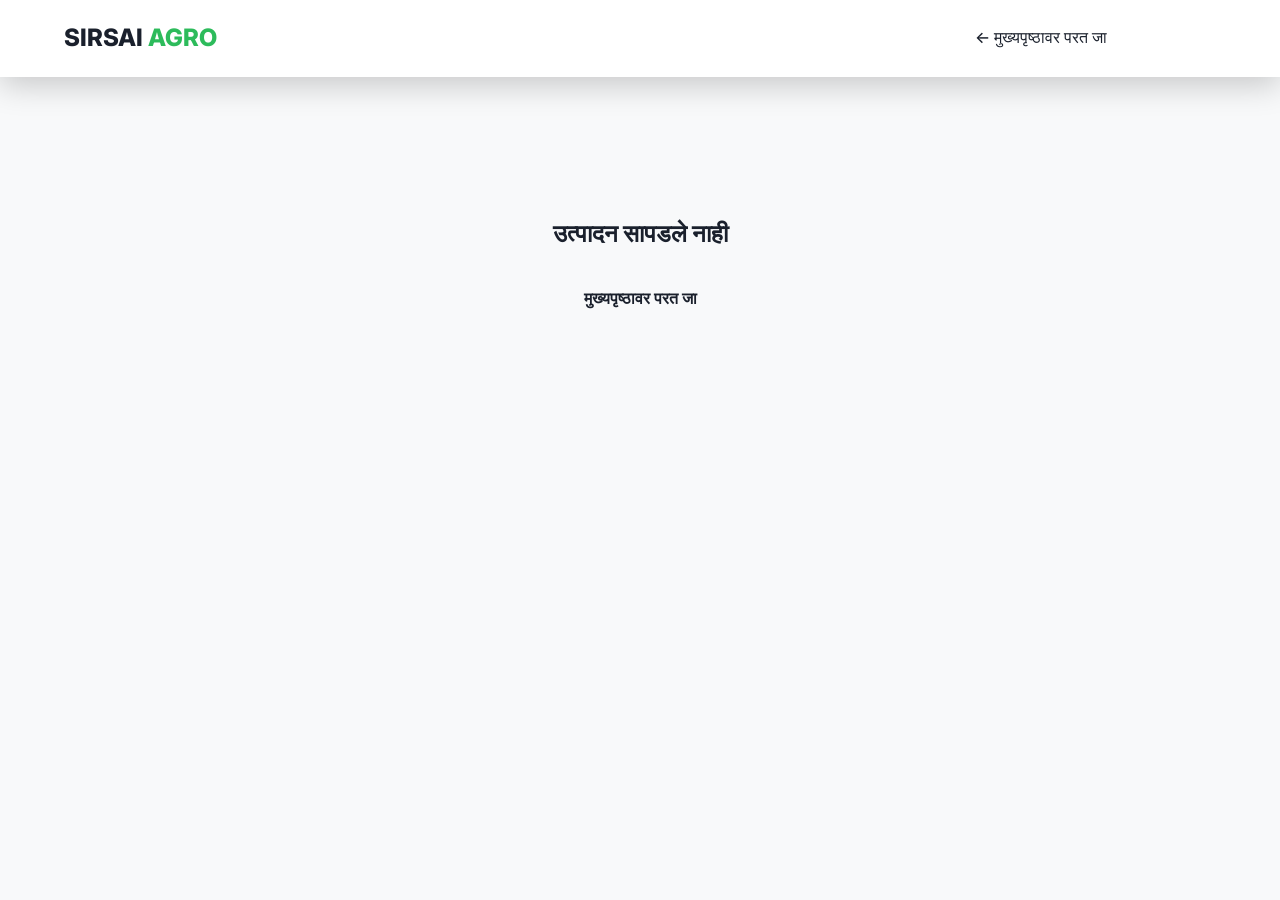
<file: sirsai-agro/product.html>
<!DOCTYPE html>
<html lang="mr">
<head>
    <meta charset="UTF-8">
    <meta name="viewport" content="width=device-width, initial-scale=1.0">
    <title>Sirsai Agro - Premium Product Details</title>
    <link rel="preconnect" href="https://fonts.googleapis.com">
    <link rel="preconnect" href="https://fonts.gstatic.com" crossorigin>
    <link href="https://fonts.googleapis.com/css2?family=Inter:wght@300;400;500;600;700;800&display=swap" rel="stylesheet">
    <link rel="stylesheet" href="css/style.css?v=3">
</head>
<body class="product-page-body">
    <!-- Clean Back Navigation -->
    <header class="site-header product-header scrolled">
        <div class="container header-container">
            <div class="logo">
                <a href="index.html#products">SIRSAI <span class="highlight">AGRO</span></a>
            </div>
            <nav class="nav-links">
                <a href="index.html" data-i18n="pd_back">← मुख्यपृष्ठावर परत जा</a>

                <!-- Language Toggle Button -->
                <button id="lang-toggle-btn" class="lang-toggle" data-active-lang="mr" aria-label="Switch Language">
                    <svg class="lang-icon" width="18" height="18" viewBox="0 0 24 24" fill="none" stroke="currentColor" stroke-width="2" stroke-linecap="round" stroke-linejoin="round">
                        <circle cx="12" cy="12" r="10"/>
                        <line x1="2" y1="12" x2="22" y2="12"/>
                        <path d="M12 2a15.3 15.3 0 014 10 15.3 15.3 0 01-4 10 15.3 15.3 0 01-4-10 15.3 15.3 0 014-10z"/>
                    </svg>
                    <span class="lang-toggle-label" data-i18n="lang_label">EN</span>
                </button>
            </nav>
        </div>
    </header>

    <!-- Product Layout Engine -->
    <main class="product-detail-wrapper section">
        <div class="container">
            <div class="product-detail-grid">
                <!-- Data Bound Image Area -->
                <div class="product-detail-image-container">
                    <img id="pd-image" src="" alt="Product rendering loading..." class="product-hero-image" loading="eager">
                </div>

                <!-- Data Bound Content Area -->
                <div class="product-detail-data">
                    <h1 id="pd-name">Loading...</h1>
                    <div id="pd-price" class="price-tag">--</div>
                    
                    <p id="pd-desc" class="intro-desc">Loading description...</p>
                    
                    <div class="specs-box">
                        <h3 data-i18n="pd_benefits_title">शेतकऱ्यांसाठी मुख्य फायदे</h3>
                        <ul id="pd-benefits" class="feature-list"></ul>
                    </div>

                    <div class="specs-box alt-bg">
                        <h3 data-i18n="pd_uses_title">सर्वोत्तम उपयोग</h3>
                        <ul id="pd-uses" class="usage-list"></ul>
                    </div>

                    <div class="cta-actions">
                        <a id="pd-wa" href="#" target="_blank" class="btn btn-primary btn-full whatsapp-cta" data-i18n="pd_wa_btn">WhatsApp वर संपर्क करा</a>
                    </div>
                </div>
            </div>
        </div>
    </main>

    <!-- i18n Scripts -->
    <script src="js/translations.js"></script>
    <script src="js/i18n.js"></script>

    <!-- Dynamic Injection Engine -->
    <script src="js/products-data.js"></script>
    <script>
        document.addEventListener('DOMContentLoaded', () => {
            const params = new URLSearchParams(window.location.search);
            const productId = params.get('id');

            // Find match
            if (productId && productsDb[productId]) {
                const pd = productsDb[productId];
                
                // Bind scalars
                document.getElementById('pd-name').textContent = pd.name;
                document.getElementById('pd-price').textContent = pd.price + ' per piece';
                document.getElementById('pd-desc').textContent = pd.desc;
                
                // Bind Image with fallback
                const detailImg = document.getElementById('pd-image');
                detailImg.src = pd.image;
                detailImg.onerror = function() {
                    this.src = 'assets/product.png';
                };

                // Bind Benefits Array
                const bList = document.getElementById('pd-benefits');
                pd.benefits.forEach(txt => {
                    const li = document.createElement('li');
                    li.textContent = txt;
                    bList.appendChild(li);
                });

                // Bind Uses Array
                const uList = document.getElementById('pd-uses');
                pd.uses.forEach(txt => {
                    const li = document.createElement('li');
                    li.textContent = txt;
                    uList.appendChild(li);
                });

                // Bind dynamic WhatsApp CTA string encoding
                const msg = encodeURIComponent(`Hello Sirsai Agro, I am extremely interested in your [${pd.name}] priced at ${pd.price}/piece. Please let me know the minimum order quantity and delivery timelines to my location.`);
                document.getElementById('pd-wa').href = `https://wa.me/919579775810?text=${msg}`;

                // Document Meta title adjustment
                document.title = pd.name + " - Sirsai Agro Enterprises";
            } else {
                // Failsafe
                const lang = window.sirsaiI18n ? window.sirsaiI18n.getCurrentLang() : 'mr';
                const t = translations[lang];
                document.querySelector('.product-detail-wrapper').innerHTML = 
                    `<div style='text-align:center; padding:100px 0;'><h2>${t.pd_not_found}</h2><br><a class='btn' href='index.html'>${t.pd_return_home}</a></div>`;
            }
        });
    </script>
</body>
</html>
</file>
<file: sirsai-agro/css/style.css>
/* ==========================================================================
   CSS Variables & Tokens
   ========================================================================== */
   :root {
    /* Colors */
    --clr-primary: #1F8A43; /* Deep agricultural green */
    --clr-primary-light: #2DBB5B;
    --clr-primary-dark: #12592A;
    --clr-secondary: #D4E157; /* Light earthy yellow-green */
    --clr-accent: #25D366; /* WhatsApp green */
    
    --clr-text-main: #1A202C;
    --clr-text-muted: #4A5568;
    --clr-black: #000000;
    --clr-white: #FFFFFF;
    --clr-bg-body: #F7FAFC;
    --clr-bg-light: #EDF2F7;
    
    /* Typography */
    --font-main: 'Inter', sans-serif;
    
    /* Box shadows */
    --shadow-sm: 0 1px 2px 0 rgba(0, 0, 0, 0.05);
    --shadow-md: 0 4px 6px -1px rgba(0, 0, 0, 0.1), 0 2px 4px -1px rgba(0, 0, 0, 0.06);
    --shadow-lg: 0 10px 15px -3px rgba(0, 0, 0, 0.1), 0 4px 6px -2px rgba(0, 0, 0, 0.05);
    
    /* Border Radius */
    --radius-md: 8px;
    --radius-lg: 12px;
    
    /* Transitions */
    --transition: background-color 0.3s cubic-bezier(0.4, 0, 0.2, 1), color 0.3s cubic-bezier(0.4, 0, 0.2, 1), transform 0.3s cubic-bezier(0.4, 0, 0.2, 1), box-shadow 0.3s cubic-bezier(0.4, 0, 0.2, 1), opacity 0.3s cubic-bezier(0.4, 0, 0.2, 1), border-color 0.3s cubic-bezier(0.4, 0, 0.2, 1);
}

/* ==========================================================================
   Base Reset
   ========================================================================== */
* {
    margin: 0;
    padding: 0;
    box-sizing: border-box;
}

html {
    scroll-behavior: smooth;
    scroll-padding-top: 80px;
}

body {
    font-family: var(--font-main);
    color: var(--clr-text-main);
    background-color: var(--clr-bg-body);
    line-height: 1.6;
    overflow-x: hidden;
}

h1, h2, h3, h4, h5, h6 {
    line-height: 1.2;
    font-weight: 700;
    color: var(--clr-text-main);
}

a {
    text-decoration: none;
    color: inherit;
    transition: var(--transition);
}

img {
    max-width: 100%;
    height: auto;
    display: block;
}

/* ==========================================================================
   Layout & Utilities
   ========================================================================== */
.container {
    width: 100%;
    max-width: 1200px;
    margin: 0 auto;
    padding: 0 1.5rem;
}

.section {
    padding: 5rem 0;
}

.grid {
    display: grid;
    gap: 2rem;
}

.bg-light {
    background-color: var(--clr-bg-light);
}

.center {
    text-align: center;
}

.section-title {
    font-size: 2.25rem;
    margin-bottom: 1rem;
}

.section-title span {
    color: var(--clr-primary);
}

.section-header {
    margin-bottom: 3.5rem;
    max-width: 700px;
    margin-left: auto;
    margin-right: auto;
}

.section-header p {
    color: var(--clr-text-muted);
    font-size: 1.125rem;
}

/* ==========================================================================
   Buttons
   ========================================================================== */
.btn {
    display: inline-flex;
    align-items: center;
    justify-content: center;
    padding: 0.75rem 1.5rem;
    font-weight: 600;
    border-radius: var(--radius-md);
    cursor: pointer;
    border: none;
    gap: 0.5rem;
}

.btn-primary {
    background-color: var(--clr-primary);
    color: var(--clr-white);
}

.btn-primary:hover {
    background-color: var(--clr-primary-dark);
    transform: translateY(-2px);
    box-shadow: var(--shadow-md);
}

.btn-whatsapp {
    background-color: var(--clr-accent);
    color: var(--clr-white);
}

.btn-whatsapp:hover {
    background-color: #1EBE55;
    transform: translateY(-2px);
    box-shadow: var(--shadow-md);
}

.btn-outline {
    background-color: transparent;
    color: var(--clr-primary);
    border: 2px solid var(--clr-primary);
}

.btn-outline:hover {
    background-color: var(--clr-primary);
    color: var(--clr-white);
}

.btn-large {
    padding: 1rem 2rem;
    font-size: 1.125rem;
}

.btn-full {
    width: 100%;
}

.btn:active {
    transform: translateY(0) scale(0.98);
    box-shadow: none;
}

/* ==========================================================================
   Header Navigation
   ========================================================================== */
.site-header {
    position: fixed;
    top: 0;
    left: 0;
    width: 100%;
    background-color: transparent;
    padding: 1.5rem 0;
    z-index: 1000;
    transition: background-color 0.4s ease, box-shadow 0.4s ease, padding 0.4s ease, backdrop-filter 0.4s ease;
    will-change: background-color, box-shadow, padding, backdrop-filter;
}

.site-header.scrolled {
    background-color: rgba(0, 0, 0, 0.3);
    backdrop-filter: blur(10px);
    -webkit-backdrop-filter: blur(10px);
    border-bottom: 1px solid rgba(255, 255, 255, 0.1);
    padding: 1rem 0;
    box-shadow: 0 8px 32px rgba(0, 0, 0, 0.2);
}

.site-header.scrolled .logo a {
    color: var(--clr-white);
}

.site-header.scrolled .nav-links a:not(.btn) {
    color: var(--clr-white);
}

.header-container {
    display: flex;
    justify-content: space-between;
    align-items: center;
}

.logo a {
    font-size: 1.5rem;
    font-weight: 800;
    color: var(--clr-white); /* Start white on hero */
}

.logo .highlight {
    color: var(--clr-primary-light);
}

.site-header.scrolled .logo .highlight {
    color: var(--clr-primary-light);
}

.nav-links {
    display: flex;
    align-items: center;
    gap: 2rem;
}

.nav-links a:not(.btn) {
    font-weight: 500;
    color: var(--clr-white); /* Start white on hero */
}

.nav-links a:not(.btn):hover {
    color: var(--clr-primary-light);
}

.mobile-menu-btn {
    display: none;
    background: none;
    border: none;
    cursor: pointer;
    flex-direction: column;
    gap: 6px;
    z-index: 1001;
}

.mobile-menu-btn span {
    display: block;
    width: 25px;
    height: 3px;
    background-color: var(--clr-white);
    transition: var(--transition);
}

.site-header.scrolled .mobile-menu-btn span {
    background-color: var(--clr-white);
}

/* ==========================================================================
   Hero Section
   ========================================================================== */
.hero {
    position: relative;
    min-height: 100vh;
    display: flex;
    align-items: center;
    background-image: url('../assets/hero_bg.png');
    background-size: cover;
    background-position: center;
    color: var(--clr-white);
    padding-top: 5rem;
}

.hero-overlay {
    position: absolute;
    inset: 0;
    background: linear-gradient(to right, rgba(0, 0, 0, 0.8) 0%, rgba(0, 0, 0, 0.4) 100%);
    z-index: 1;
}

.hero-content {
    position: relative;
    z-index: 2;
    max-width: 800px;
}

.hero .badge {
    display: inline-block;
    padding: 0.5rem 1rem;
    background-color: rgba(255, 255, 255, 0.1);
    backdrop-filter: blur(5px);
    border: 1px solid rgba(255, 255, 255, 0.2);
    border-radius: 20px;
    font-size: 0.875rem;
    text-transform: uppercase;
    letter-spacing: 1px;
    margin-bottom: 1.5rem;
}

.hero h1 {
    font-size: clamp(2.5rem, 5vw, 4.5rem);
    margin-bottom: 1.5rem;
    color: var(--clr-white);
    line-height: 1.1;
}

.hero p {
    font-size: clamp(1.125rem, 2vw, 1.25rem);
    margin-bottom: 2.5rem;
    opacity: 0.9;
    max-width: 600px;
}

.hero-actions {
    display: flex;
    flex-wrap: wrap;
    gap: 1rem;
}

/* ==========================================================================
   About Section
   ========================================================================== */
.about-grid {
    grid-template-columns: 1fr 1fr;
    align-items: center;
}

.about-content p {
    color: var(--clr-text-muted);
    margin-bottom: 1.5rem;
    font-size: 1.125rem;
}

.about-list {
    list-style: none;
    margin-top: 2rem;
}

.about-list li {
    font-weight: 600;
    font-size: 1.125rem;
    margin-bottom: 1rem;
    display: flex;
    align-items: center;
    color: var(--clr-primary-dark);
}

.about-image img {
    border-radius: var(--radius-lg);
    box-shadow: var(--shadow-lg);
}

/* ==========================================================================
   Products Section
   ========================================================================== */
.product-grid {
    grid-template-columns: repeat(auto-fit, minmax(280px, 1fr));
}

.product-card {
    background-color: var(--clr-white);
    border-radius: var(--radius-lg);
    overflow: hidden;
    box-shadow: var(--shadow-md);
    transition: var(--transition);
    border: 1px solid rgba(0,0,0,0.05);
    will-change: transform, box-shadow;
}

.product-card:hover {
    transform: translateY(-5px);
    box-shadow: var(--shadow-lg);
}

.product-img-wrapper {
    height: 250px;
    overflow: hidden;
    background-color: #f0f0f0;
}

.product-img {
    width: 100%;
    height: 100%;
    object-fit: cover;
    transition: transform 0.5s cubic-bezier(0.4, 0, 0.2, 1);
    will-change: transform;
}

.product-card:hover .product-img {
    transform: scale(1.05);
}

.product-info {
    padding: 1.5rem;
}

.product-info h3 {
    font-size: 1.5rem;
    margin-bottom: 0.5rem;
}

.product-material {
    font-size: 0.875rem;
    font-weight: 600;
    color: var(--clr-primary);
    margin-bottom: 1rem;
}

.product-desc {
    color: var(--clr-text-muted);
    margin-bottom: 1.5rem;
    font-size: 0.95rem;
}

/* ==========================================================================
   Features Section
   ========================================================================== */
.feature-grid {
    grid-template-columns: repeat(auto-fit, minmax(300px, 1fr));
    gap: 3rem;
    text-align: center;
}

.feature-card {
    padding: 2rem;
    background-color: var(--clr-white);
    border-radius: var(--radius-lg);
    box-shadow: var(--shadow-md);
}

.feature-icon {
    font-size: 3rem;
    margin-bottom: 1.5rem;
}

.feature-card h3 {
    margin-bottom: 1rem;
}

.feature-card p {
    color: var(--clr-text-muted);
}

/* ==========================================================================
   Contact Section
   ========================================================================== */
.contact-grid {
    grid-template-columns: 1fr 1fr;
    gap: 4rem;
}

.contact-info-wrapper p {
    color: var(--clr-text-muted);
    margin-bottom: 2rem;
}

.contact-details {
    display: flex;
    flex-direction: column;
    gap: 1.5rem;
}

.contact-item {
    display: flex;
    gap: 1rem;
    align-items: flex-start;
}

.contact-item .icon {
    font-size: 1.5rem;
    background-color: var(--clr-bg-light);
    width: 50px;
    height: 50px;
    display: flex;
    align-items: center;
    justify-content: center;
    border-radius: 50%;
}

.contact-item h4 {
    margin-bottom: 0.25rem;
}

.contact-item p {
    margin-bottom: 0;
}

.contact-item a {
    color: var(--clr-primary);
    font-weight: 500;
}

.contact-item a:hover {
    text-decoration: underline;
}

/* Form */
.contact-form {
    background-color: var(--clr-white);
    padding: 2.5rem;
    border-radius: var(--radius-lg);
    box-shadow: var(--shadow-lg);
}

.form-group {
    margin-bottom: 1.5rem;
}

.form-group label {
    display: block;
    font-weight: 500;
    margin-bottom: 0.5rem;
    color: var(--clr-text-main);
}

.form-group input,
.form-group select,
.form-group textarea {
    width: 100%;
    padding: 0.875rem 1rem;
    border: 1px solid #E2E8F0;
    border-radius: var(--radius-md);
    font-family: inherit;
    font-size: 1rem;
    transition: var(--transition);
}

.form-group input:focus,
.form-group select:focus,
.form-group textarea:focus {
    outline: none;
    border-color: var(--clr-primary);
    box-shadow: 0 0 0 3px rgba(31, 138, 67, 0.1);
}

/* ==========================================================================
   Footer
   ========================================================================== */
.site-footer {
    background-color: var(--clr-black);
    color: var(--clr-white);
    padding-top: 4rem;
}

.footer-content {
    display: flex;
    flex-wrap: wrap;
    justify-content: space-between;
    gap: 2rem;
    margin-bottom: 3rem;
}

.footer-brand p {
    color: #A0AEC0;
    margin-top: 1rem;
    max-width: 300px;
}

.footer-links h4 {
    color: var(--clr-white);
    margin-bottom: 1.5rem;
}

.footer-links {
    display: flex;
    flex-direction: column;
    gap: 0.75rem;
}

.footer-links a {
    color: #A0AEC0;
}

.footer-links a:hover {
    color: var(--clr-primary-light);
}

.footer-bottom {
    border-top: 1px solid rgba(255, 255, 255, 0.1);
    padding: 1.5rem 0;
    text-align: center;
    color: #A0AEC0;
    font-size: 0.875rem;
}

/* ==========================================================================
   Responsive Queries
   ========================================================================== */
@media (max-width: 900px) {
    .about-grid, .contact-grid {
        grid-template-columns: 1fr;
    }
    
    .contact-form-wrapper {
        margin-top: 2rem;
    }
}

@media (max-width: 768px) {
    .mobile-menu-btn {
        display: flex;
    }
    
    .nav-links {
        position: fixed;
        top: 0;
        right: 0;
        width: 80%;
        height: 100vh;
        background-color: var(--clr-white);
        flex-direction: column;
        justify-content: center;
        transform: translateX(100%);
        transition: transform 0.4s cubic-bezier(0.4, 0, 0.2, 1);
        box-shadow: -10px 0 30px rgba(0,0,0,0.1);
        will-change: transform;
    }
    
    .nav-links.active {
        transform: translateX(0);
    }
    
    .nav-links a:not(.btn) {
        color: var(--clr-text-main);
        font-size: 1.25rem;
    }
    
    .site-header {
        background-color: rgba(255, 255, 255, 0.95);
        padding: 1rem 0;
    }
    
    .logo a {
        color: var(--clr-text-main);
    }
    .logo .highlight {
        color: var(--clr-primary);
    }
    .mobile-menu-btn span {
        background-color: var(--clr-text-main);
    }
}

@media (max-width: 480px) {
    .hero-actions {
        flex-direction: column;
    }
    
    .product-grid {
        grid-template-columns: 1fr;
    }
}

/* ==========================================================================
   NEW HERO 3D SCROLL SEQUENCE
   ========================================================================== */
.hero-sequence-container {
    position: relative;
    height: 300vh;
    width: 100%;
}
.hero-sticky {
    position: sticky;
    top: 0;
    height: 100vh;
    width: 100%;
    overflow: hidden;
    display: flex;
    align-items: center;
    background-color: #000;
}
#hero-canvas {
    position: absolute;
    top: 0;
    left: 0;
    width: 100%;
    height: 100%;
    object-fit: cover;
    z-index: 0;
}
.hero-sequence-container .hero-content {
    padding-top: 6rem;
}
.hero-sequence-container .badge {
    display: inline-block;
    padding: 0.5rem 1rem;
    background-color: rgba(255, 255, 255, 0.1);
    backdrop-filter: blur(5px);
    border: 1px solid rgba(255, 255, 255, 0.2);
    border-radius: 20px;
    font-size: 0.875rem;
    text-transform: uppercase;
    letter-spacing: 1px;
    margin-bottom: 1.5rem;
    color: var(--clr-white);
}

.hero-sequence-container h1 {
    font-size: clamp(2.5rem, 5vw, 4.5rem);
    margin-bottom: 1.5rem;
    color: var(--clr-white);
    line-height: 1.1;
}

.hero-sequence-container p {
    font-size: clamp(1.125rem, 2vw, 1.25rem);
    margin-bottom: 2.5rem;
    opacity: 0.9;
    max-width: 600px;
    color: var(--clr-white);
}

/* ==========================================================================
   NEW CONTACT COMPACT & CARDS
   ========================================================================== */
.contact-cards .stylized {
    display: grid;
    gap: 1rem;
}
.contact-card {
    display: flex;
    align-items: center;
    gap: 1.5rem;
    padding: 1.5rem;
    background-color: white;
    border-radius: var(--radius-lg);
    box-shadow: var(--shadow-sm);
    transition: transform 0.3s ease, box-shadow 0.3s ease;
    border-left: 4px solid transparent;
}
.contact-card:hover {
    transform: translateX(5px);
    box-shadow: var(--shadow-md);
    border-left: 4px solid var(--clr-primary);
}
.contact-card .icon {
    font-size: 2rem;
    background: var(--clr-bg-light);
    padding: 1rem;
    border-radius: 50%;
}
.contact-card-content h4 { margin-bottom: 0.25rem; font-size: 1.1rem; }
.contact-card-content p { margin: 0; color: var(--clr-text-muted); font-size: 0.95rem; }
.tel-link { font-weight: bold; color: var(--clr-primary) !important; }

.product-showcase-compact {
    background-color: white;
    padding: 2rem;
    border-radius: var(--radius-lg);
    box-shadow: var(--shadow-lg);
}
.compact-title { margin-bottom: 1.5rem; font-size: 1.5rem; color: var(--clr-text-main); border-bottom: 2px solid var(--clr-bg-light); padding-bottom: 0.5rem; }
.compact-grid { display: flex; flex-direction: column; gap: 1rem; }
.compact-item {
    display: flex; align-items: center; gap: 1rem; padding: 1rem; border: 1px solid #E2E8F0; border-radius: var(--radius-md); transition: var(--transition);
}
.compact-item:hover { border-color: var(--clr-primary); box-shadow: var(--shadow-sm); transform: translateY(-2px); }
.compact-item img { width: 60px; height: 60px; border-radius: var(--radius-sm); object-fit: cover; }
.compact-info h4 { margin: 0 0 0.25rem 0; font-size: 1.1rem; }
.compact-info span { font-size: 0.85rem; color: var(--clr-text-muted); }
.btn-icon {
    margin-left: auto; background: var(--clr-accent); color: white; width: 40px; height: 40px; display: flex; align-items: center; justify-content: center; border-radius: 50%; text-decoration: none; font-size: 1.2rem; transition: transform 0.2s;
}
.btn-icon:hover { transform: scale(1.1); box-shadow: var(--shadow-md); }

/* ==========================================================================
   GALLERY LIGHTBOX & GRID
   ========================================================================== */
.gallery-grid {
    display: grid;
    grid-template-columns: repeat(3, 1fr);
    gap: 1.5rem;
}
.gallery-item {
    position: relative;
    border-radius: var(--radius-lg);
    overflow: hidden;
    cursor: pointer;
    box-shadow: var(--shadow-sm);
    aspect-ratio: 4/3;
}
.gallery-item img {
    width: 100%;
    height: 100%;
    object-fit: cover;
    transition: transform 0.5s ease;
}
.gallery-overlay {
    position: absolute; inset: 0; background: rgba(31, 138, 67, 0.7); display: flex; align-items: center; justify-content: center; opacity: 0; transition: opacity 0.3s ease;
}
.gallery-overlay span {
    color: white; font-weight: bold; border: 2px solid white; padding: 0.5rem 1.5rem; border-radius: 30px; transform: translateY(20px); transition: transform 0.3s ease;
}
.gallery-item:hover img { transform: scale(1.1); }
.gallery-item:hover .gallery-overlay { opacity: 1; }
.gallery-item:hover .gallery-overlay span { transform: translateY(0); }

/* Lightbox Modal */
.lightbox-overlay {
    position: fixed; inset: 0; background: rgba(0, 0, 0, 0.95); z-index: 9999; display: flex; align-items: center; justify-content: center; opacity: 0; pointer-events: none; transition: opacity 0.3s ease;
}
.lightbox-overlay.active { opacity: 1; pointer-events: all; }
.lightbox-close {
    position: absolute; top: 20px; right: 30px; color: white; font-size: 3rem; cursor: pointer; transition: color 0.2s;
}
.lightbox-close:hover { color: var(--clr-primary-light); }
.lightbox-content { text-align: center; max-width: 90%; }
.lightbox-img { max-height: 80vh; max-width: 100%; border-radius: var(--radius-md); box-shadow: 0 10px 30px rgba(0,0,0,0.5); }
.lightbox-caption { color: white; margin-top: 1rem; font-size: 1.5rem; font-weight: 400; }

@media (max-width: 900px) {
    .contact-grid { grid-template-columns: 1fr; }
    .gallery-grid { grid-template-columns: repeat(2, 1fr); }
}
@media (max-width: 600px) {
    .gallery-grid { grid-template-columns: 1fr; }
}

/* ==========================================================================
   Product Gallery & Detail Engine Additions
   ========================================================================== */

/* Product Grid Enhancements */
.product-card {
    display: block;
    position: relative;
    transition: transform 0.3s ease, box-shadow 0.3s ease;
    overflow: hidden;
    background: white;
    border-radius: var(--radius-md);
    box-shadow: 0 5px 15px rgba(0,0,0,0.05);
}
.product-card:hover {
    transform: scale(1.02);
    box-shadow: 0 15px 35px rgba(0,0,0,0.1);
}
.product-badge {
    position: absolute;
    top: 15px; left: 15px;
    background: var(--clr-primary);
    color: white; font-weight: 700;
    font-size: 0.8rem; padding: 4px 10px;
    border-radius: 20px; z-index: 10;
    box-shadow: 0 4px 10px rgba(31, 138, 67, 0.4);
}
.product-badge.accent { background: #ff9800; box-shadow: 0 4px 10px rgba(255, 152, 0, 0.4); }

/* Product Detail System */
.product-page-body { background: #f8f9fa; }
.product-header { background: rgba(255,255,255,0.95) !important; box-shadow: 0 2px 10px rgba(0,0,0,0.05); }
.product-header .logo a, .product-header .nav-links a { color: var(--clr-text-main) !important; }
.product-detail-wrapper { padding-top: 120px; min-height: 100vh; }
.product-detail-grid {
    display: grid;
    grid-template-columns: 1fr 1fr;
    gap: 4rem; background: white; padding: 3rem;
    border-radius: var(--radius-lg); box-shadow: 0 10px 40px rgba(0,0,0,0.03);
}
.product-detail-image-container { position: sticky; top: 120px; text-align: center; }
.product-hero-image {
    width: 100%; max-width: 500px;
    border-radius: var(--radius-md); box-shadow: 0 10px 25px rgba(0,0,0,0.08);
}
.product-detail-data h1 { font-size: 2.5rem; color: var(--clr-text-main); margin-bottom: 1rem; }
.price-tag { font-size: 2rem; color: var(--clr-primary); font-weight: 800; margin-bottom: 2rem; }
.intro-desc { font-size: 1.1rem; line-height: 1.8; margin-bottom: 2rem; color: #555; }

.specs-box { background: #f8f9fa; padding: 2rem; border-radius: var(--radius-md); margin-bottom: 2rem; border-left: 4px solid var(--clr-primary); }
.specs-box.alt-bg { background: #fff; border: 1px solid #eee; border-left: 4px solid var(--clr-secondary); }
.specs-box h3 { margin-bottom: 1rem; font-size: 1.3rem; }
.feature-list, .usage-list { padding-left: 1.5rem; }
.feature-list li, .usage-list li { margin-bottom: 0.8rem; font-size: 1.1rem; line-height: 1.5; color: var(--clr-text-light); }

.cta-actions { margin-top: 3rem; }
.whatsapp-cta { font-size: 1.2rem; padding: 1.2rem; display: block; text-align: center; }

@media (max-width: 900px) {
    .product-detail-grid { grid-template-columns: 1fr; gap: 2rem; padding: 1.5rem; }
    .product-detail-image-container { position: relative; top: 0; }
}

/* Product Image Dynamic Sizing & Interaction */
.product-img-wrapper {
    width: 100%;
    aspect-ratio: 4 / 3;
    overflow: hidden;
    position: relative;
    background: #f0f0f0;
}
.product-img {
    width: 100%;
    height: 100%;
    object-fit: cover;
    display: block;
    transition: transform 0.5s cubic-bezier(0.2, 0.8, 0.2, 1);
}
.product-card:hover .product-img {
    transform: scale(1.04); /* Subtle visual indication */
}

/* Compact Variants Visual State Refinements */
.compact-item {
    display: flex;
    align-items: center;
    justify-content: space-between;
    gap: 1rem;
    padding: 1rem;
    border-radius: var(--radius-sm);
    background: white;
    color: inherit;
    transition: transform 0.3s ease, box-shadow 0.3s ease;
    box-shadow: 0 4px 15px rgba(0,0,0,0.04);
    overflow: hidden;
    position: relative;
}
.compact-item:hover {
    box-shadow: 0 8px 25px rgba(0,0,0,0.08);    
}
.compact-item img {
    width: 65px;
    height: 65px;
    object-fit: cover;
    border-radius: 8px;
    background: #f0f0f0;
}

.compact-info {
    flex: 1;
}

.whatsapp-cta-sm {
    display: inline-block;
    background: #25d366;
    color: white;
    padding: 0.6rem 1rem;
    border-radius: 20px;
    font-weight: 600;
    text-decoration: none;
    font-size: 0.85rem;
    transition: background 0.3s ease, transform 0.2s ease, box-shadow 0.2s ease;
}
.whatsapp-cta-sm:hover {
    background: #1ebe5d;
    color: white;
    transform: translateY(-2px);
    box-shadow: 0 4px 12px rgba(37, 211, 102, 0.3);
}

/* ==========================================================================
   GLOBAL MOBILE-FIRST RESPONSIVE OVERRIDES
   ========================================================================== */

/* 1. Touch Targets Constraint */
.btn, .whatsapp-cta-sm, .nav-links a {
    min-height: 44px; /* Apple Human Interface standards */
    display: inline-flex;
    align-items: center;
    justify-content: center;
}

@media (max-width: 900px) {
    /* 2. Hamburger & Nav System */
    .mobile-menu-btn {
        display: flex; /* Activate toggle */
    }
    
    .nav-links {
        position: fixed;
        top: 0;
        right: -100%;
        width: 80%;
        max-width: 350px;
        height: 100vh;
        background: rgba(15, 23, 42, 0.98);
        backdrop-filter: blur(15px);
        flex-direction: column;
        justify-content: center;
        padding: 4rem 2rem;
        transition: right 0.4s cubic-bezier(0.4, 0, 0.2, 1);
        box-shadow: -10px 0 30px rgba(0,0,0,0.5);
    }
    .nav-links.active {
        right: 0;
    }
    .nav-links a:not(.btn) {
        font-size: 1.5rem;
        padding: 1rem 0;
        border-bottom: 1px solid rgba(255,255,255,0.1);
        width: 100%;
    }
    
    /* Hamburger Animation Setup */
    .mobile-menu-btn[aria-expanded="true"] span:nth-child(1) {
        transform: translateY(9px) rotate(45deg);
    }
    .mobile-menu-btn[aria-expanded="true"] span:nth-child(2) {
        opacity: 0;
    }
    .mobile-menu-btn[aria-expanded="true"] span:nth-child(3) {
        transform: translateY(-9px) rotate(-45deg);
    }

    /* 3. Hero Tweaks */
    .hero-content h1 {
        font-size: 2.8rem; /* readable clamp */
    }
    .hero-actions {
        display: flex;
        flex-direction: column;
        gap: 1rem;
    }
    .hero-actions .btn {
        width: 100%;
    }
    
    /* 4. Layout Stacking */
    .grid, .feature-grid, .product-grid, .contact-grid, .product-detail-grid {
        grid-template-columns: 1fr !important;
        gap: 2rem;
    }
    
    /* 5. Product Image Failsafes */
    img, video, canvas {
        max-width: 100%;
        height: auto;
    }
    .product-img {
        height: 100%; /* Restore fit bounds */
    }
}

@media (max-width: 600px) {
    /* Extreme Phone Tightening */
    h2.section-title {
        font-size: 2rem;
    }
    .section {
        padding: 4rem 0;
    }
    .hero-content h1 {
        font-size: 2.2rem;
    }
    .compact-item {
        flex-direction: column;
        text-align: center;
    }
}

/* ==========================================================================
   Language Toggle Button
   ========================================================================== */
.lang-toggle {
    display: inline-flex;
    align-items: center;
    gap: 0.4rem;
    padding: 0.45rem 1rem;
    background: rgba(255, 255, 255, 0.12);
    backdrop-filter: blur(8px);
    -webkit-backdrop-filter: blur(8px);
    border: 1.5px solid rgba(255, 255, 255, 0.25);
    border-radius: 50px;
    color: var(--clr-white);
    font-family: var(--font-main);
    font-weight: 600;
    font-size: 0.85rem;
    cursor: pointer;
    transition: background 0.3s ease, border-color 0.3s ease, transform 0.2s ease, box-shadow 0.3s ease;
    white-space: nowrap;
    min-height: 38px;
}

.lang-toggle:hover {
    background: rgba(255, 255, 255, 0.22);
    border-color: rgba(255, 255, 255, 0.45);
    transform: translateY(-1px);
    box-shadow: 0 4px 12px rgba(0, 0, 0, 0.15);
}

.lang-toggle:active {
    transform: translateY(0) scale(0.97);
}

.lang-toggle .lang-icon {
    flex-shrink: 0;
    opacity: 0.9;
}

.lang-toggle-label {
    letter-spacing: 0.5px;
}

/* Scrolled state - darker pill */
.site-header.scrolled .lang-toggle {
    background: rgba(255, 255, 255, 0.1);
    border-color: rgba(255, 255, 255, 0.2);
    color: var(--clr-white);
}

.site-header.scrolled .lang-toggle:hover {
    background: rgba(255, 255, 255, 0.2);
    border-color: rgba(255, 255, 255, 0.4);
}

/* Product page header */
.product-header .lang-toggle {
    background: rgba(0, 0, 0, 0.06);
    border-color: rgba(0, 0, 0, 0.12);
    color: var(--clr-text-main);
}

.product-header .lang-toggle:hover {
    background: rgba(0, 0, 0, 0.1);
    border-color: var(--clr-primary);
    color: var(--clr-primary);
}

/* Mobile responsive */
@media (max-width: 900px) {
    .lang-toggle {
        background: rgba(255, 255, 255, 0.1);
        border-color: rgba(255, 255, 255, 0.2);
        color: var(--clr-white);
        align-self: center;
        margin-top: 1rem;
    }

    .lang-toggle:hover {
        background: rgba(255, 255, 255, 0.2);
    }
}

/* Desktop header (non-scrolled, non-product) - white on transparent */
@media (min-width: 769px) {
    .site-header:not(.scrolled):not(.product-header) .lang-toggle {
        background: rgba(255, 255, 255, 0.12);
        border-color: rgba(255, 255, 255, 0.25);
        color: var(--clr-white);
    }
}
</file>
